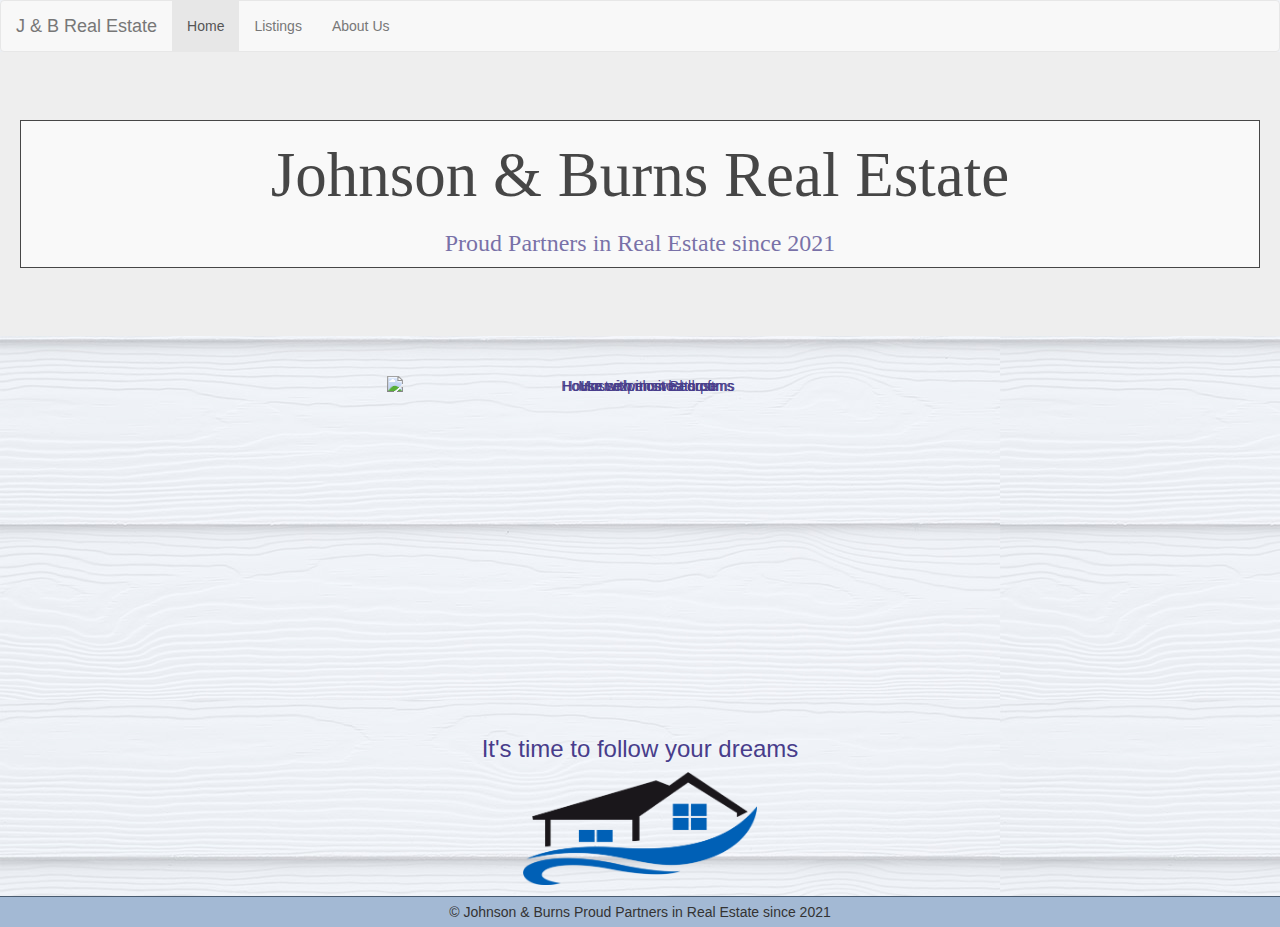
<file: index.html>
<!DOCTYPE html>
<html lang="en">
<head>
    <title>Johnson & Burns Real Estate Partners</title>
    <meta name="viewport" content="width=device-width, initial-scale=1">
    <link rel="stylesheet" href="https://maxcdn.bootstrapcdn.com/bootstrap/3.4.1/css/bootstrap.min.css">
    <link rel="stylesheet" href="css\style.css">
    <script src="https://ajax.googleapis.com/ajax/libs/jquery/3.5.1/jquery.min.js"></script>
    <script src="https://maxcdn.bootstrapcdn.com/bootstrap/3.4.1/js/bootstrap.min.js"></script>
    <script src="js\script.js"></script>
    <script>
        //when home page is loaded
        $(document).ready(function (){
            //These are my fade in and out and slide down effects for some text and and a small logo
            $("#fade-effect").mouseenter(function (){
                $("#fade-in").fadeIn("slow");
            });
            $("#fade-effect").mouseleave(function (){
                $("#fade-in").fadeOut("slow");
            });
            $("#slide-event").mouseenter(function (){
                $("#slide").slideDown("slow");
            });

            //TOP HOUSES SLIDE SHOW
            // run every 4s to change the main image to one of the top houses
            setInterval('cycleImages()', 4000);
            //calls a function from script.js to display the home with highest price, most sq ft, most beds and most baths
            displayTopHouses();
        });

        //FUNCTION TO CHANGE THE STATE (via style and class attributes) OF IMG ELEMENTS
        function cycleImages(){
            var $active = $('#houses .active'); //puts active img element into variable
            var $next = ($active.next().length > 0) ? $active.next() : $('#houses img:first'); //puts next in line img element into variable
            $next.css('z-index',2);//move the next image up the pile
            $active.fadeOut(1500,function(){//fade out the top image
                $active.css('z-index',1).show().removeClass('active');//reset the z-index and changes from hide to show
                $next.css('z-index',3).addClass('active');//make the next image the top one
            });
        }
    </script>

</head>
<body>
<!--Navigation Bar-->
<div id="page-container">

    <nav class="navbar navbar-default">
        <div class="container-fluid">
            <div class="navbar-header">
                <a class="navbar-brand" href="#">J & B Real Estate</a>
            </div>
            <ul class="nav navbar-nav">
                <li class="active"><a href="#">Home</a></li>
                <li><a href="listings.html">Listings</a></li>
                <li><a href="about.html">About Us</a></li>
            </ul>
        </div>
    </nav>

<!--Page title-->
<div id="slide-event" class="background jumbotron jumbotron-fluid text-center">
    <div class="transbox">
    <h1>Johnson & Burns Real Estate</h1>
    <h3>Proud Partners in Real Estate since 2021</h3>
    </div>
</div>

<div id="fade-effect" class="container-fluid main display-4">
    <h2 id="slide">This could be your NEW HOME</h2>

    <!--placeholder for image swap!-->
    <div class="container">
    <div class="placeholder row">
        <div class="column-sm-4"></div>
        <div class="column-sm-4" id="houses">
            <img id="expensive" class="active img-fluid" alt="Most expensive house" />
            <img id="big" class="img-fluid" alt="House with most sq ft"  />
            <img id="rooms" class="img-fluid" alt="House with most Bedrooms" />
            <img id="baths" class="img-fluid"  alt="House with most bathrooms" />
        </div>
        <div class="column-sm-4"></div>

    </div>
    </div>
    <!--placeholder for fade in and out-->
    <div class="container">
    <div class="pic-holder row">
        <div class="column-sm-4"></div>
        <div class="column-sm-4" id="fade-in">
            <h3 class="display-4 fade-in">It's time to follow your dreams</h3>
            <img class="center fade-in png" src="house.png" />
        </div>
        <div class="column-sm-4"></div>
    </div>
    </div>
</div>
<!--footer-->

    <footer>&copy Johnson & Burns Proud Partners in Real Estate since 2021</footer>
</div>
</body>
</html>
</file>
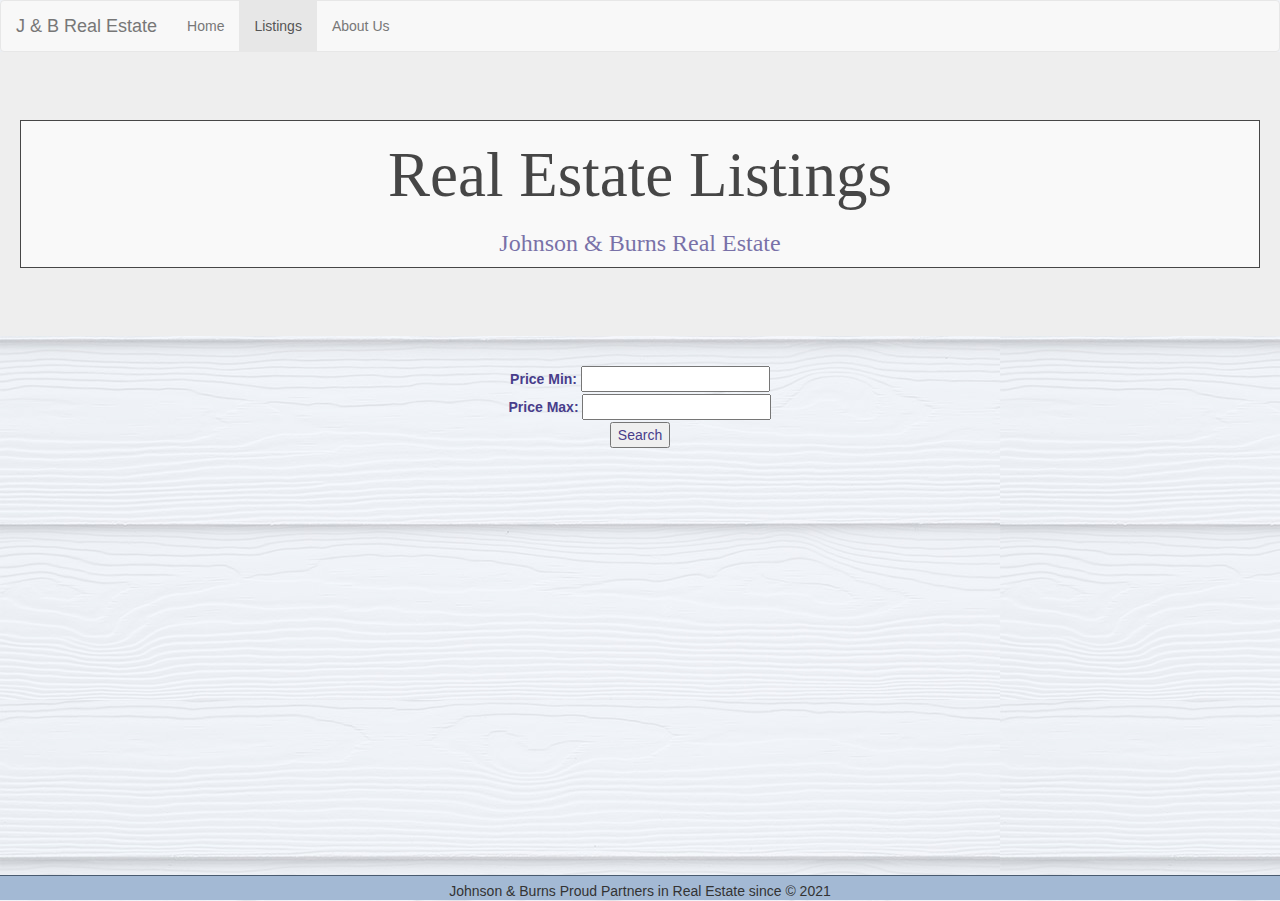
<file: listings.html>
<!DOCTYPE html>
<html lang="en">
<head>
    <title>Home Listings - J&B Real Estate Partners</title>
    <meta name="viewport" content="width=device-width, initial-scale=1">
    <link rel="stylesheet" href="https://maxcdn.bootstrapcdn.com/bootstrap/3.4.1/css/bootstrap.min.css">
    <script src="https://ajax.googleapis.com/ajax/libs/jquery/3.5.1/jquery.min.js"></script>
    <script src="https://maxcdn.bootstrapcdn.com/bootstrap/3.4.1/js/bootstrap.min.js"></script>
    <script src="js\script.js"></script>
    <link rel="stylesheet" href="css\style.css">
    <style>
        .card-img-top {
            width: 100%;
        }
        .small {
            max-width: 70%;
            height: auto;
        }

        .card-body {
            background: #f5f6f7;
            margin: 5px;
            border-style: solid;
            border-width: thin;
        }

    </style>
</head>
<body>
<div id="page-container">
<!--Navigation Bar-->
<div id="content-wrap">
<nav class="navbar navbar-default">
    <div class="container-fluid">
        <div class="navbar-header">
            <a class="navbar-brand" href="index.html">J & B Real Estate</a>
        </div>
        <ul class="nav navbar-nav">
            <li><a href="index.html">Home</a></li>
            <li class="active"><a href="#">Listings</a></li>
            <li><a href="about.html">About Us</a></li>
        </ul>
    </div>
</nav>

<!--Page title-->
<div class="background jumbotron jumbotron-fluid text-center">
    <div class="transbox">
        <h1>Real Estate Listings</h1>
        <h3>Johnson & Burns Real Estate</h3>
    </div>
</div>

<!--main content-->
<div class="container-fluid main display-4">
    <form>
        <label for="min_price">Price Min:</label>
        <input type="text" id="min_price"><br>
        <label for="max_price">Price Max:</label>
        <input type="text" id="max_price"><br>
        <input type="button" id="btn" value="Search" onclick="requestListings()">
    </form>
    <div id='card-container' class="row"></div>
</div>
</div>
<!--footer-->

<footer id="footer">Johnson & Burns Proud Partners in Real Estate since &copy 2021</footer>
</div>
</body>


</html>
</file>
